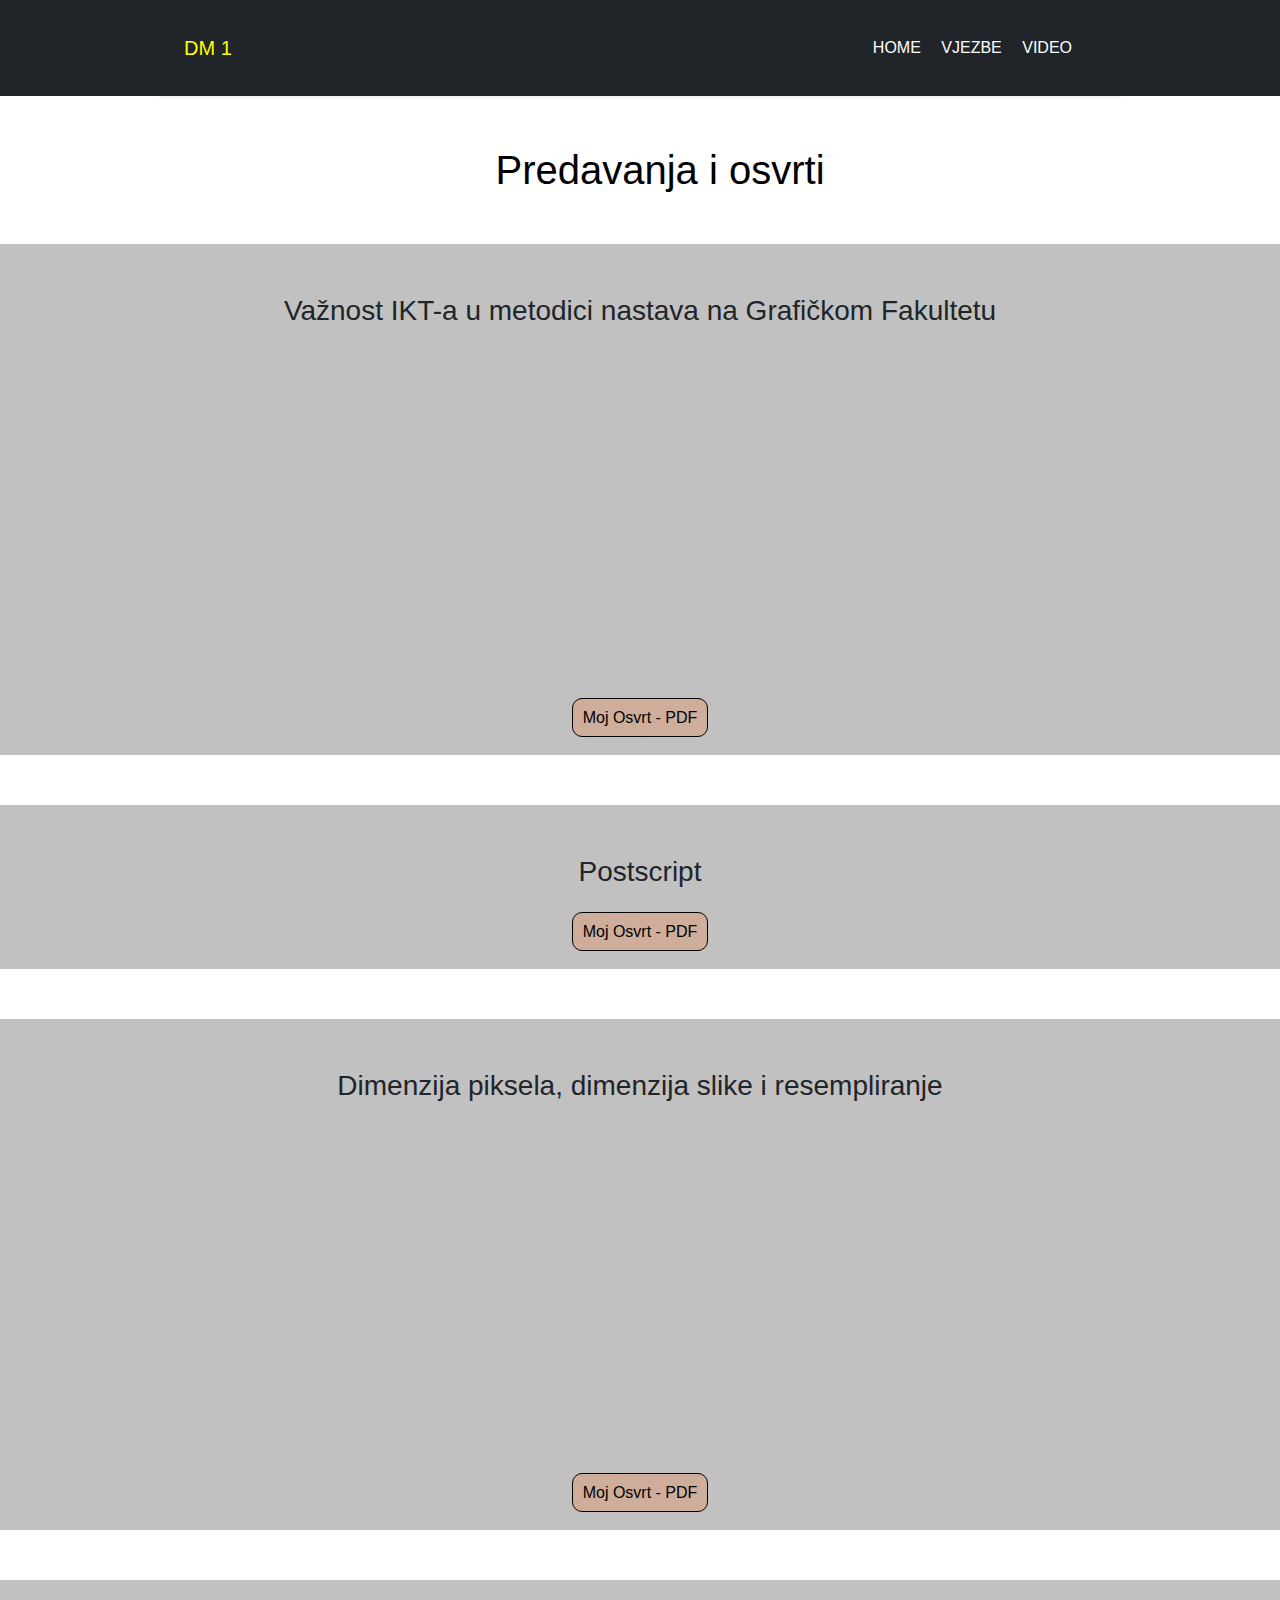
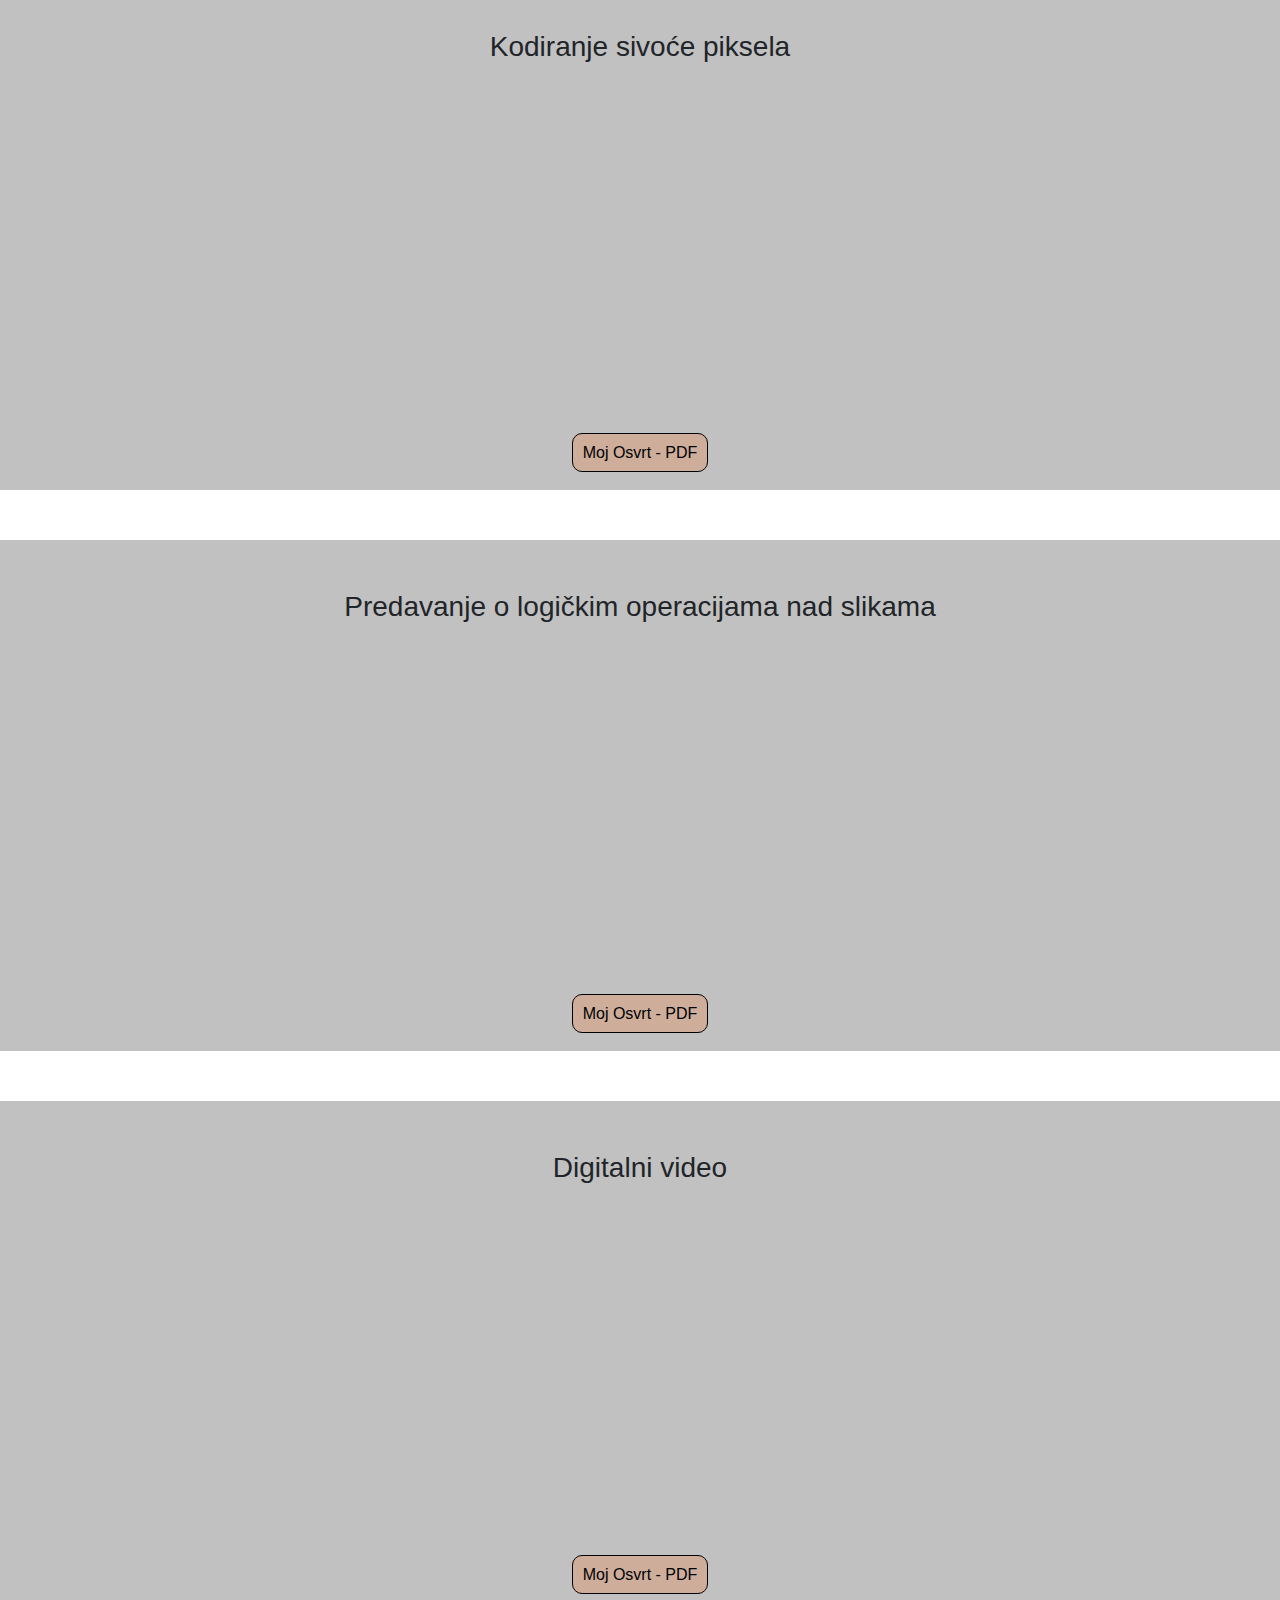
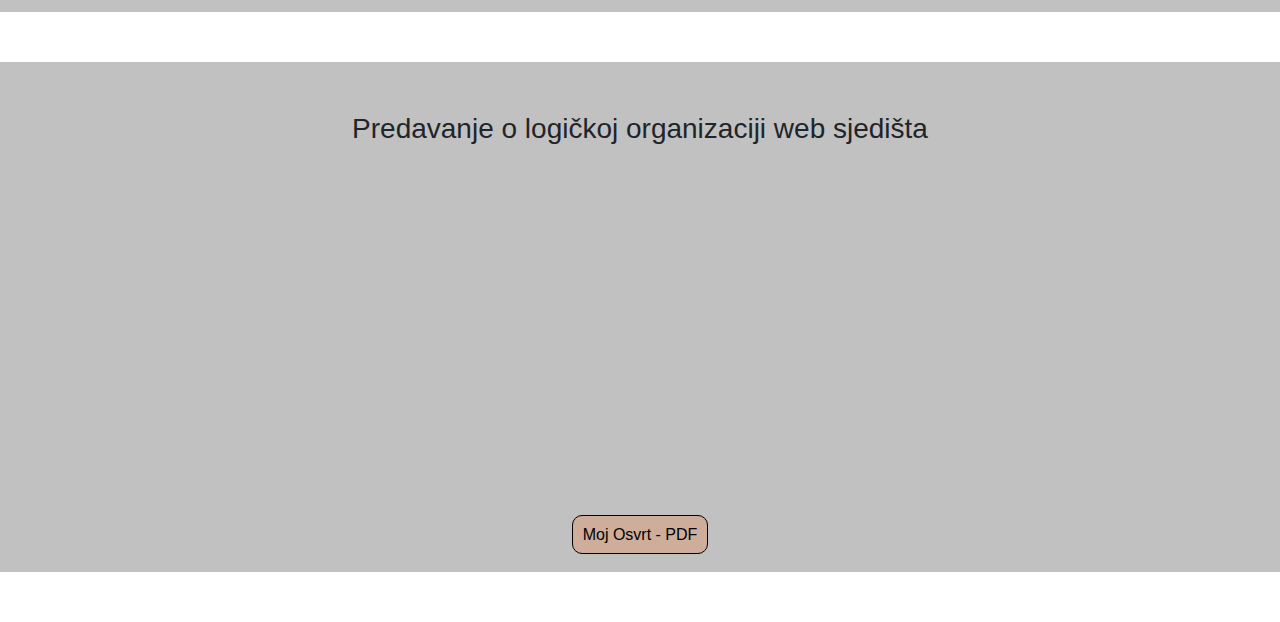
<file: predavanja.html>
<!DOCTYPE html>
<html>
<head>
	<title>Leonardo Zelenika</title>
	<link rel="stylesheet" type="text/css" href="style.css">
	<link rel="stylesheet" type="text/css" href="css/bootstrap.min.css">
	<!-- ovo je za ikone -->
	<link rel="stylesheet" href="https://use.fontawesome.com/releases/v5.6.3/css/all.css" integrity="sha384-UHRtZLI+pbxtHCWp1t77Bi1L4ZtiqrqD80Kn4Z8NTSRyMA2Fd33n5dQ8lWUE00s/" crossorigin="anonymous">


	<style>
		article {
	  	background-color: #d8d8d8;
	  	height: auto;
	  	padding-left: 50px; 
	  	padding-right: 50px; 
	  	margin-bottom: 50px;
		}

		h1  {
	 	 color: black;
	 	 margin-left: 40px;
	 	 margin-bottom: 20px;
	 	 margin-top: 50px;
	 	 margin-bottom: 50px;
		}

		.content{
			height: auto;
			width: 100%;
			background-color:  #c1c1c1 ;
			text-align: center;
			margin-bottom: 50px;
			padding-top: 50px; 
			padding-bottom: 25px;
		}
		.content a{
			border: 1px solid black;
			color: black;
			background-color: #CEAE9B;
			padding: 10px;
			border-radius: 10px;
			transition: 0.3s;
		}

		.content a:hover{
			border: 1px solid black;
			color: black;
			background-color: #CEAE9B;
			padding: 10px;
			border-radius: 10px;
			box-shadow: 5px 10px 50px black;
		}
	</style>
</head>
<body>



<header>
	<div class="main">	
		<div class="wrapper">
			<div class="d-flex flex-column flex-md-row align-items-center p-3 px-md-4 mb-3 shadow-sm navigacija">
				<h5 class="my-0 mr-md-auto font-weight-normal">DM 1</h5>
				<nav class="my-2 my-md-0 mr-md-3">
				    	<a class="p-2 text-white" href="index.html">HOME</a>
				    	<a class="p-2 text-white" href="vjezbe.html">VJEZBE</a>
				    	<a class="p-2 text-white" href="video.html">VIDEO</a>
				</nav>
			</div>
		</div>
	</div>
</header>

<h1 align="center">Predavanja i osvrti</h1>


<div class="content">
	<h3>Važnost IKT-a u metodici nastava na Grafičkom Fakultetu</h3>
	<br>
	<iframe width="560" height="315" src="https://www.youtube.com/embed/54T4aNqUvm0" frameborder="0" allow="accelerometer; autoplay; encrypted-media; gyroscope; picture-in-picture" allowfullscreen></iframe>
	<br><br>
	<a href="osvrti/1Leonardo_Zelenika_OSVRT.pdf">Moj Osvrt - PDF</a>
</div>

<div class="content">
	<h3>Postscript</h3>
	<br>
	<a href="osvrti/2Leonardo_Zelenika_ Sto je PostScript i sto nam nudi_.pdf">Moj Osvrt - PDF</a>
</div>

<div class="content">
	<h3>Dimenzija piksela, dimenzija slike i
resempliranje</h3><br>
<iframe width="560" height="315" src="https://www.youtube.com/embed/buXRYW3zZvo" frameborder="0" allow="accelerometer; autoplay; encrypted-media; gyroscope; picture-in-picture" allowfullscreen></iframe>
	<br><br>
	<a href="osvrti/3Osvrt_Leonardo_Zelenika.pdf">Moj Osvrt - PDF</a>
</div>

<div class="content">
	<h3>Kodiranje sivoće piksela</h3><br>
<iframe width="560" height="315" src="https://www.youtube.com/embed/X5rrleDM8ew" frameborder="0" allow="accelerometer; autoplay; encrypted-media; gyroscope; picture-in-picture" allowfullscreen></iframe>	<br><br>
	<a href="osvrti/4Leonardo_Zelenika_Kodiranje sivoce piksela.pdf">Moj Osvrt - PDF</a>
</div>

<div class="content">
	<h3>Predavanje o logičkim operacijama nad slikama</h3><br>
<iframe width="560" height="315" src="https://www.youtube.com/embed/hOkXpKW0GC4" frameborder="0" allow="accelerometer; autoplay; encrypted-media; gyroscope; picture-in-picture" allowfullscreen></iframe>
	<br><br>
	<a href="osvrti/5Leonardo_Zelenika_Osnovni logicki operatori nad slikama.pdf">Moj Osvrt - PDF</a>
</div>

<div class="content">
	<h3>Digitalni video</h3><br>
<iframe width="560" height="315" src="https://www.youtube.com/embed/gWVvLBvEklU" frameborder="0" allow="accelerometer; autoplay; encrypted-media; gyroscope; picture-in-picture" allowfullscreen></iframe>
	<br><br>
	<a href="osvrti/6Leonardo_Zelenika_Digitalni video.pdf">Moj Osvrt - PDF</a>
</div>

<div class="content">
	<h3>Predavanje o logičkoj organizaciji web sjedišta</h3><br>
<iframe width="560" height="315" src="https://www.youtube.com/embed/gWVvLBvEklU" frameborder="0" allow="accelerometer; autoplay; encrypted-media; gyroscope; picture-in-picture" allowfullscreen></iframe>
	<br><br>
	<a href="osvrti/7Leonardo_Zelenika_Logicka organizacija web sjedista.pdf">Moj Osvrt - PDF</a>
</div>



</body>
</html>
</file>
<file: style.css>
body {
	background-color: gray;
}

nav {
	background-color: #212529;
	padding:20px 0;
}

nav .a {
	color: white;
}

nav .ab {
	color: red;
}

header {
	height: auto;
}
.slika {
	width: 100%;
	margin-top: -20px;
	height: 500px;
	background-image: url("Vjezbe/Leonardo_Zelenika_projektni_zadatak2.jpg");

	background-size: cover;
	background-position: center;
}

.slika h1{
	color: white;
	padding-top: 20px; 
	text-align: center;
	font-size: 40pt;
}

.slika h2 {
	color: white;
	text-align: center;
	padding-top: 150px; 
	font-style: italic;
}
.main {
	width: 100%;
	background-color: #212529;

}

/*OVO JE TRAKA S LINKOVIMA*/
.wrapper {
	margin: 0 auto;
	width: 75%;
}


.navigacija {
	background-color: #212529;
}

.navigacija h5{
	color: yellow;
}

main{
	text-align: center;
	margin-top: 50px; 
	margin-bottom: 10px;
	
	padding: 0px;
	height: 350px;
}

main span{
	margin-bottom: 40px;
}
.omeni{
	height: 250px;
	width: 50%;
	background-color: ;
	float: left;
	padding: 40px 50px 0px 50px;
}
.omeni a{

	border: 1px solid black;
	color: black;
	background-color: #CEAE9B;
	padding: 10px;
	border-radius: 10px;
}

.omeni-slika{
	height: 350px;
	width: 50%;
	background-color: ;
	float: right;
}
.omeni-slika img{
	float: left;
}

.ikona .fa-circle{
	color: #FED136;	
}
</file>
